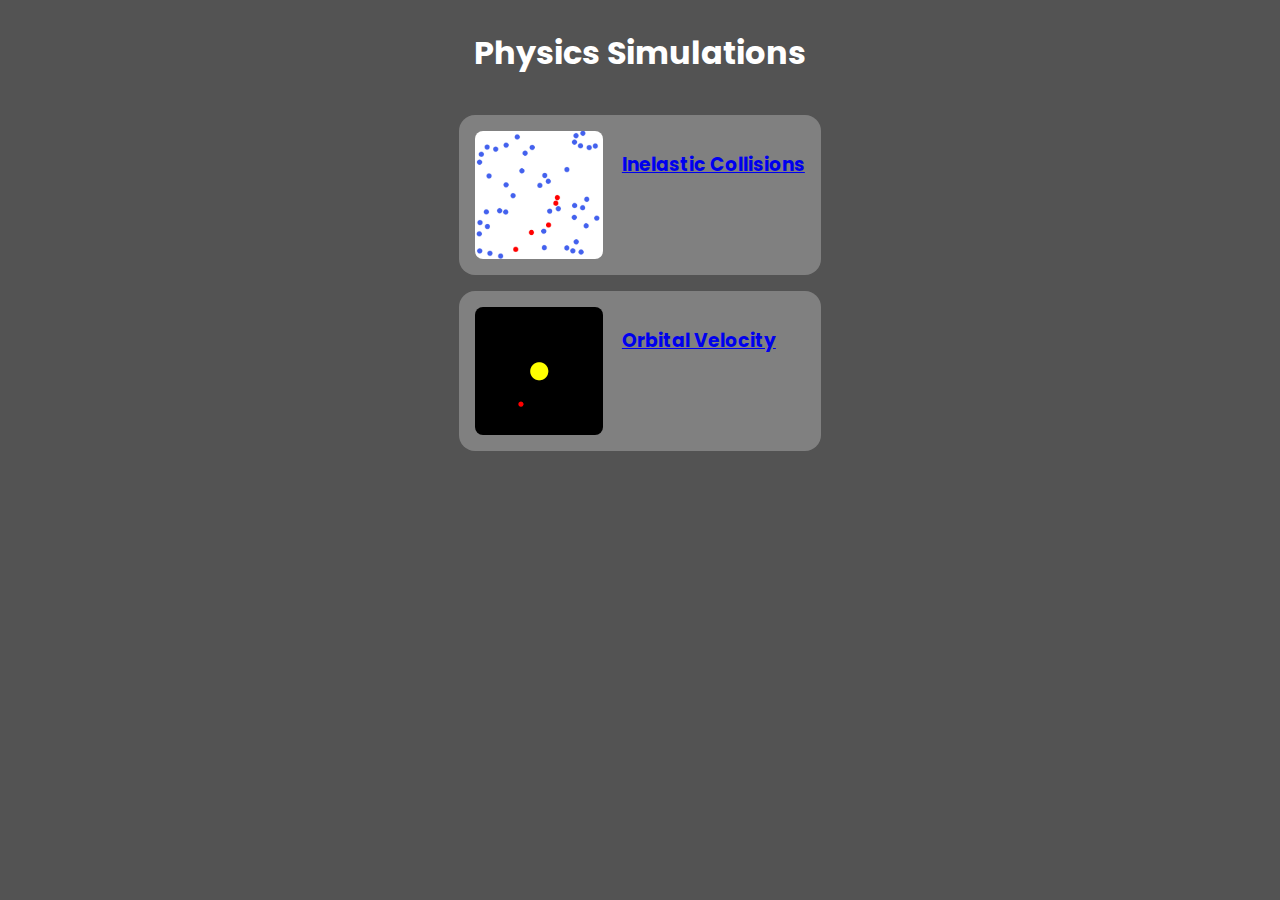
<file: index.html>
<!DOCTYPE html>
<html>
  <head>
    <meta charset="UTF-8" />
    <meta name="viewport" content="width=device-width" />
    <title>Physics</title>
    <link href='https://fonts.googleapis.com/css?family=Poppins' rel='stylesheet'>
    <link rel="stylesheet" href="style.css" type="text/css">
  </head>
  <body>
    <h1>Physics Simulations</h1>
  
    <div>
      <a class="card-link" href="src/pages/collisions.html">
        <img src="src/assets/collisions.png" alt="">
        <h3>Inelastic Collisions</h3>
      </a>
      
      <a class="card-link" href="src/pages/orbits.html">
        <img src="src/assets/orbits.png" alt="">
        <h3>Orbital Velocity</h3>
      </a>
    </div>
  </body>
</html>
</file>
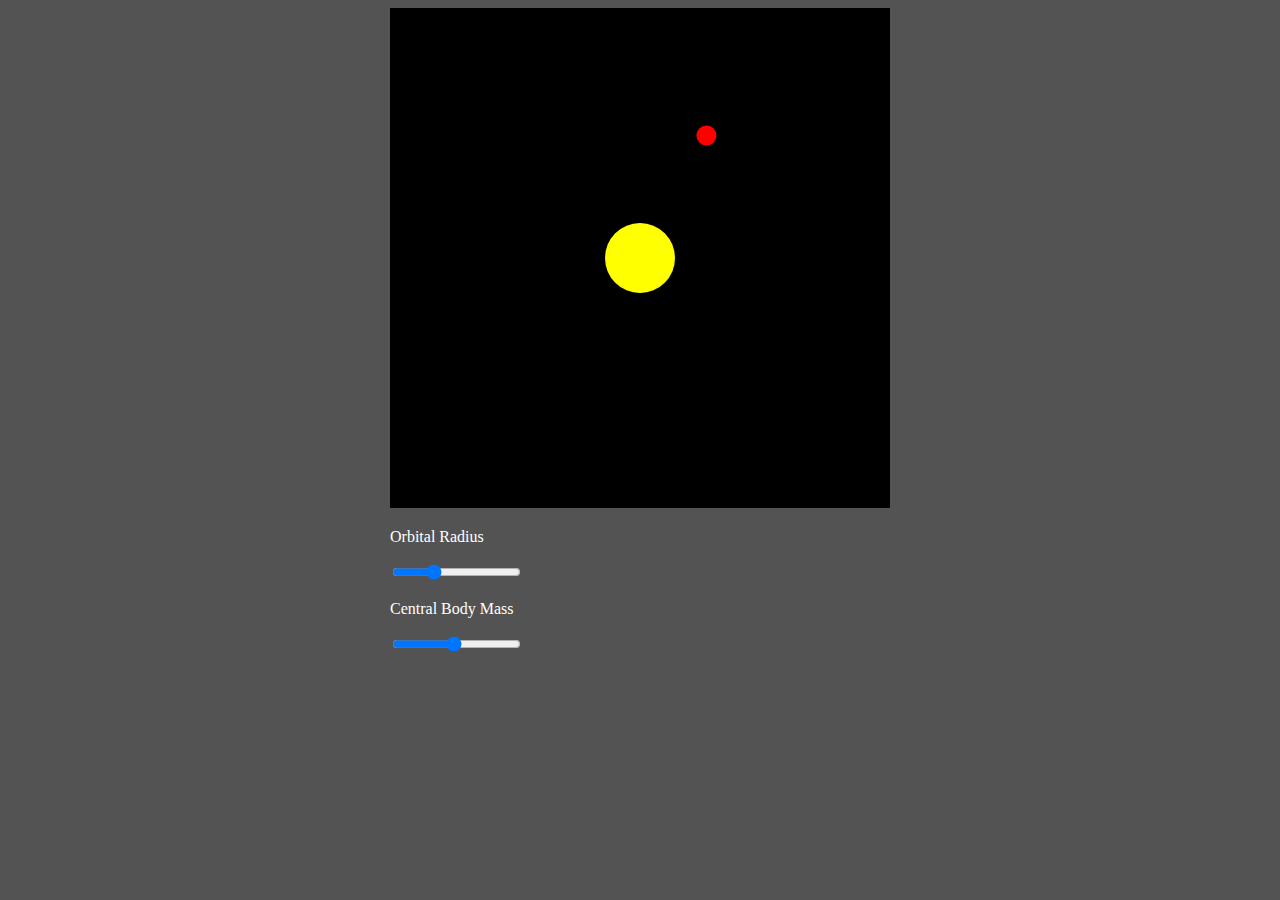
<file: src/pages/orbits.html>
<!DOCTYPE html>
<html>
  <head>
    <meta charset="UTF-8" />
    <meta name="viewport" content="width=device-width" />
    <link rel="stylesheet" href="../styles/orbits.css" type="text/css" media="screen" title="no title" charset="utf-8">
    <title>Orbits</title>
  </head>
  <body>
    <div>
      <canvas id="orbits"></canvas>
      <p>Orbital Radius</p> 
      <input type="range" id="orbital-radius" min="70" max="300" step="10" value="141"/>
      <p>Central Body Mass</p>
      <input type="range" id="body-mass" min="1" max="20" step="1" value="10"/>
    </div>
    
    <script src="../scripts/orbits/orbits.js" type="module"></script> 
    <script src="../scripts/engine.js" type="module"></script>
  </body>
</html>
</file>
<file: style.css>
:root {
  font-family: Poppins;
  color: white;
}


.card-link {
  margin: 1em;
  border-radius: 16px;
  display: flex;
  padding: 1em;
  background-color: #808080;
}


.card-link img {
  width: 8em;
  height: 8em;
  border-radius: 8px;
}

.card-link h3 {
  margin-left: 1em;
}


body {
  background-color: #535353;
  display: flex;
  flex-direction: column; 
  align-items: center;
}
</file>
<file: src/styles/orbits.css>
body {
  display: flex;
  flex-direction: column;

  justify-content: center;
  align-items: center;

  background-color: #535353;
  color: white;
}
</file>
